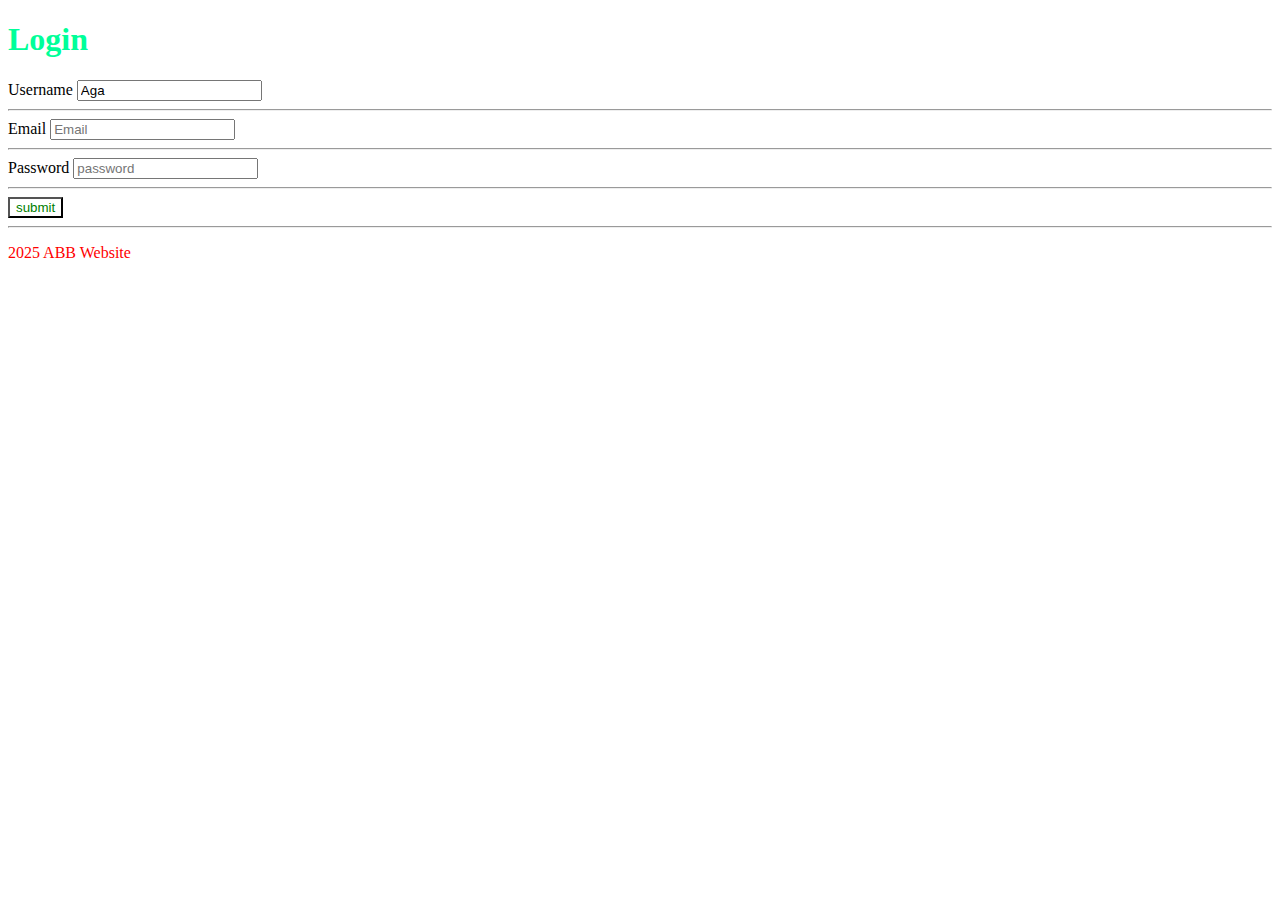
<file: login.html>
<!DOCTYPE html>
<html lang="en">
<head>
    <meta charset="UTF-8">
    <meta name="viewport" content="width=device-width, initial-scale=1.0">
    <title>ABB</title>
    <link rel="icon" type="image/jpeg" href="Abb-logo.png">
</head>

<header>
         <h1 style="color: rgb(0, 255, 153);">Login</h1>
</header>
<body>
    <main>
        <form action="" method="get">

            <label for="username-login">Username</label>
            <input type="text" id="username-login" name="username-login" placeholder="username" required readonly
                value="Aga"><br>
            <hr>

            <label for="email-login">Email</label>
            <input type="email" id="email-login" name="email-login" aria-required="true" autocomplete="email" spellcheck="false" placeholder="Email" required><br>
            <hr>

            <label for="password-login">Password</label>
            <input type="password" id="password-login" name="password-login" required placeholder="password" minlength="8"><br><hr>

            <input style="color: green; background: fixed;" type="submit" aria-label="submit" value="submit"><br>
            <hr>

        </form>
    </main>
</body>

<footer>
    <p style="color: red;">2025 ABB Website</p>
</footer>
</html>
</file>
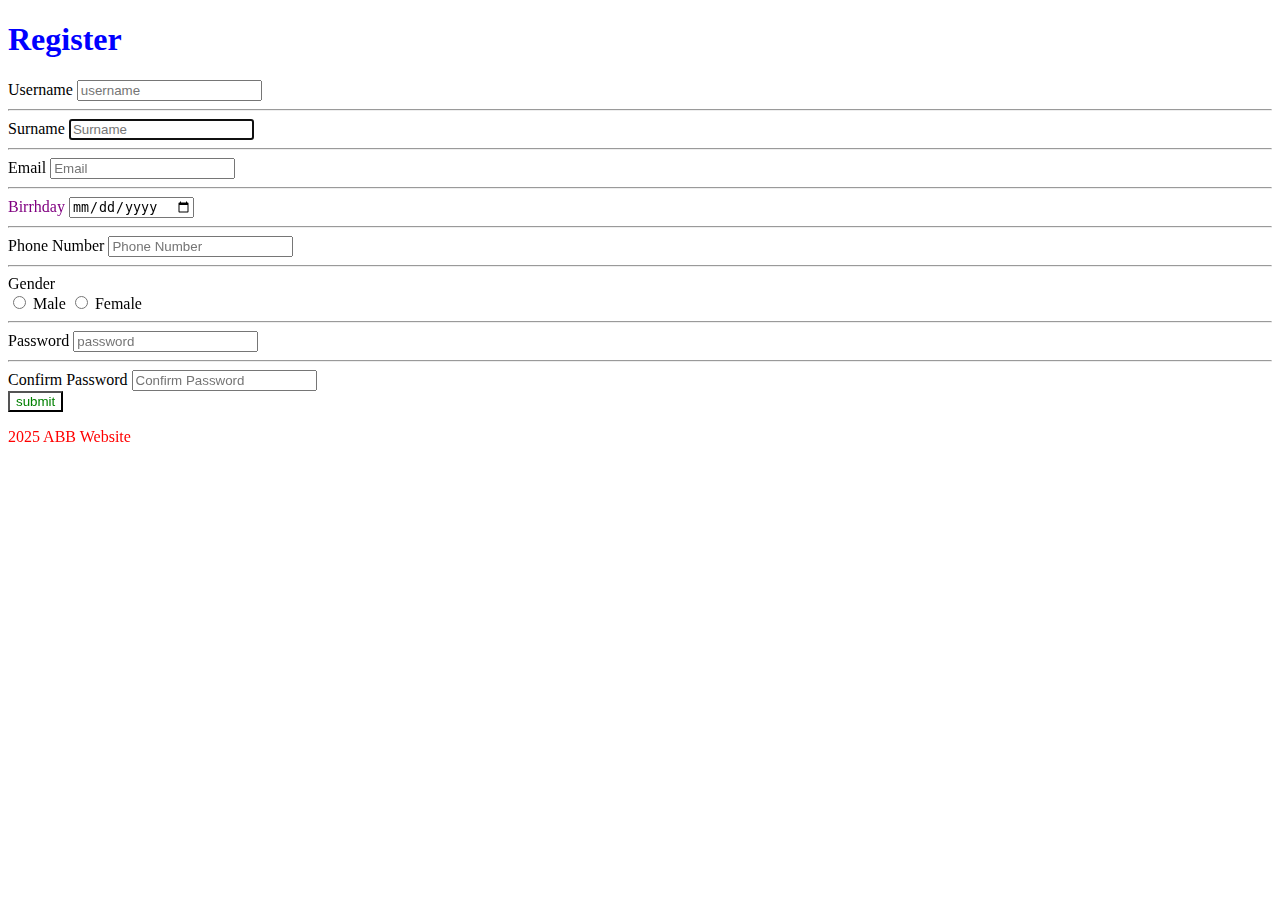
<file: register.html>
<!DOCTYPE html>
<html lang="en">
<head>
    <meta charset="UTF-8">
    <meta name="viewport" content="width=device-width, initial-scale=1.0">
    <title>ABB</title>
    <link rel="icon" type="image/jpeg" href="Abb-logo.png">
</head>
<body>
    <header>
            <h1 style="color: blue;">Register</h1>
    </header>
    <main>
        <form action="" method="get">
            <label for="usernam-register">Username</label>
            <input type="text" id="usernam-register" name="usernam-register" placeholder="username" required><br>
            <hr>

            <label for="surname">Surname</label>
            <input type="text" id="surname" name="surname" placeholder="Surname" required autofocus maxlength="10"><br>
            <hr>

            <label for="email-register">Email</label>
            <input type="email" id="email-register" name="email-register" aria-required="true" autocomplete="email" spellcheck="false" placeholder="Email"
                required><br>
            <hr>

            <label style="color: purple;" for="Birthday">Birrhday</label>
            <input type="date" id="Birrhday" name="date"><br>
            <hr>

            <label for="number">Phone Number</label>
            <input type="tel" id="number" name="number" placeholder="Phone Number" title="Nümunə: 0501234567"
                pattern="05[0-9]{8}">
            <hr>

            <label for="gender">Gender</label><br>
            <input type="radio" name="gender" id="gender-male"> Male
            <input type="radio" name="gender" id="gender-female"> Female
            <hr>

            <label for="password-register">Password</label>
            <input type="password" id="password-register" name="password-register" required placeholder="password" minlength="8"
                autocomplete="new-password"><br><hr>
            
                <label for="confirmPassword">Confirm Password</label>
            <input type="password" id="confirmPassword" name="confirmPassword" required placeholder="Confirm Password" minlength="8"> <br>


            <!-- <button  type="submit">submit</button> -->
            <input style="color: green; background: fixed;" type="submit" aria-label="submit"  value="submit"><br>
            



        </form>
    </main>
</body>

<footer>
    <p style="color: red;">2025 ABB Website</p>
</footer>
</html>
</file>
